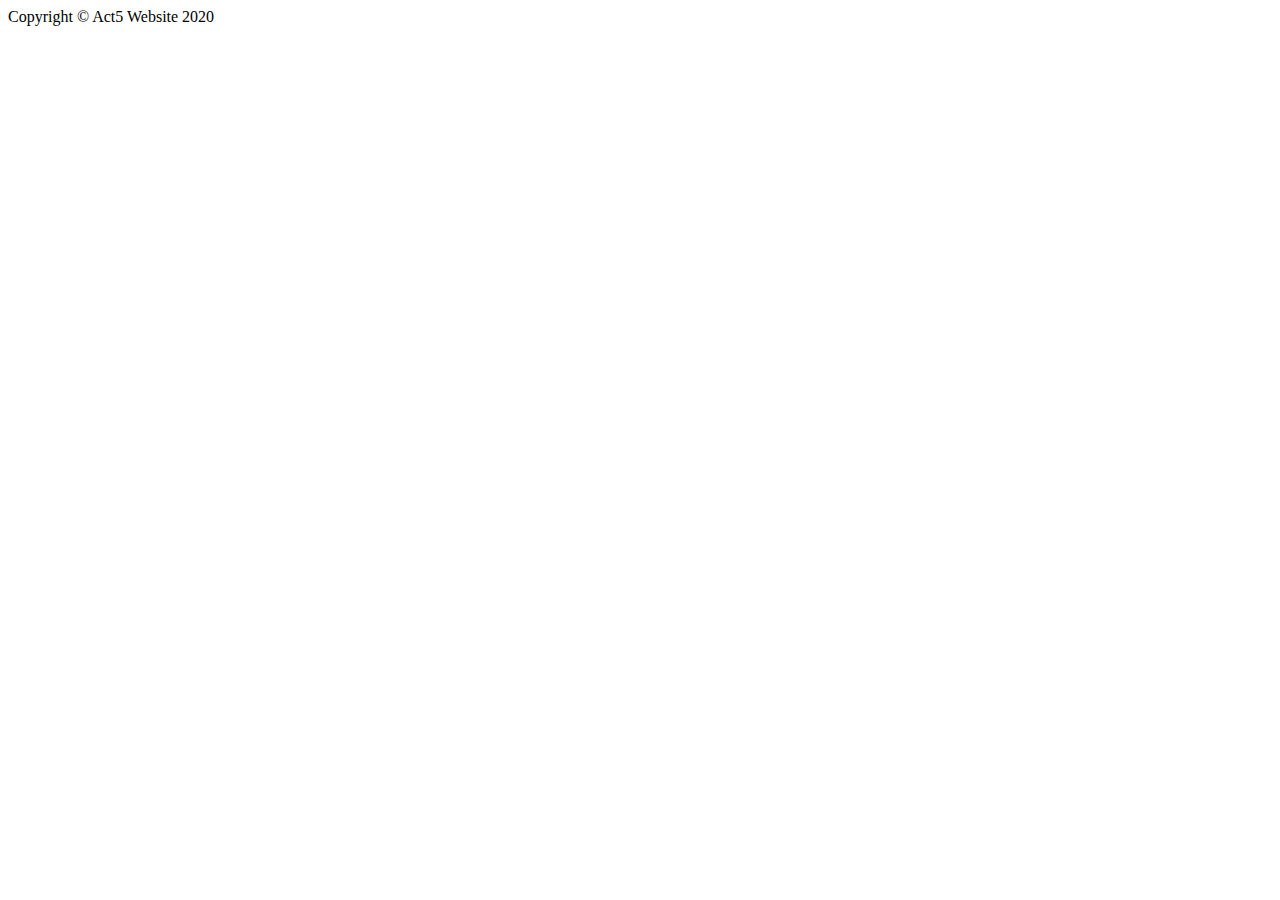
<file: src/main/resources/WEB_INF/static/footer.html>
<!DOCTYPE html>
<html lang="ko" xmlns="http://www.w3.org/1999/xhtml" xmlns:th="http://www.thymeleaf.org" xmlns:layout="http://www.ultraq.net.nz/thymeleaf/layout">		
	<!-- Footer -->
	<footer class="py-4 bg-light mt-auto" th:fragment="commonFooter">
        <div class="container-fluid">
            <div class="d-flex align-items-center justify-content-between small">
                <div class="text-muted">
                    <span>Copyright &copy; Act5 Website 2020</span>
                </div>
            </div>
        </div>
	</footer>
	<!-- End of Footer -->
</html>
</file>
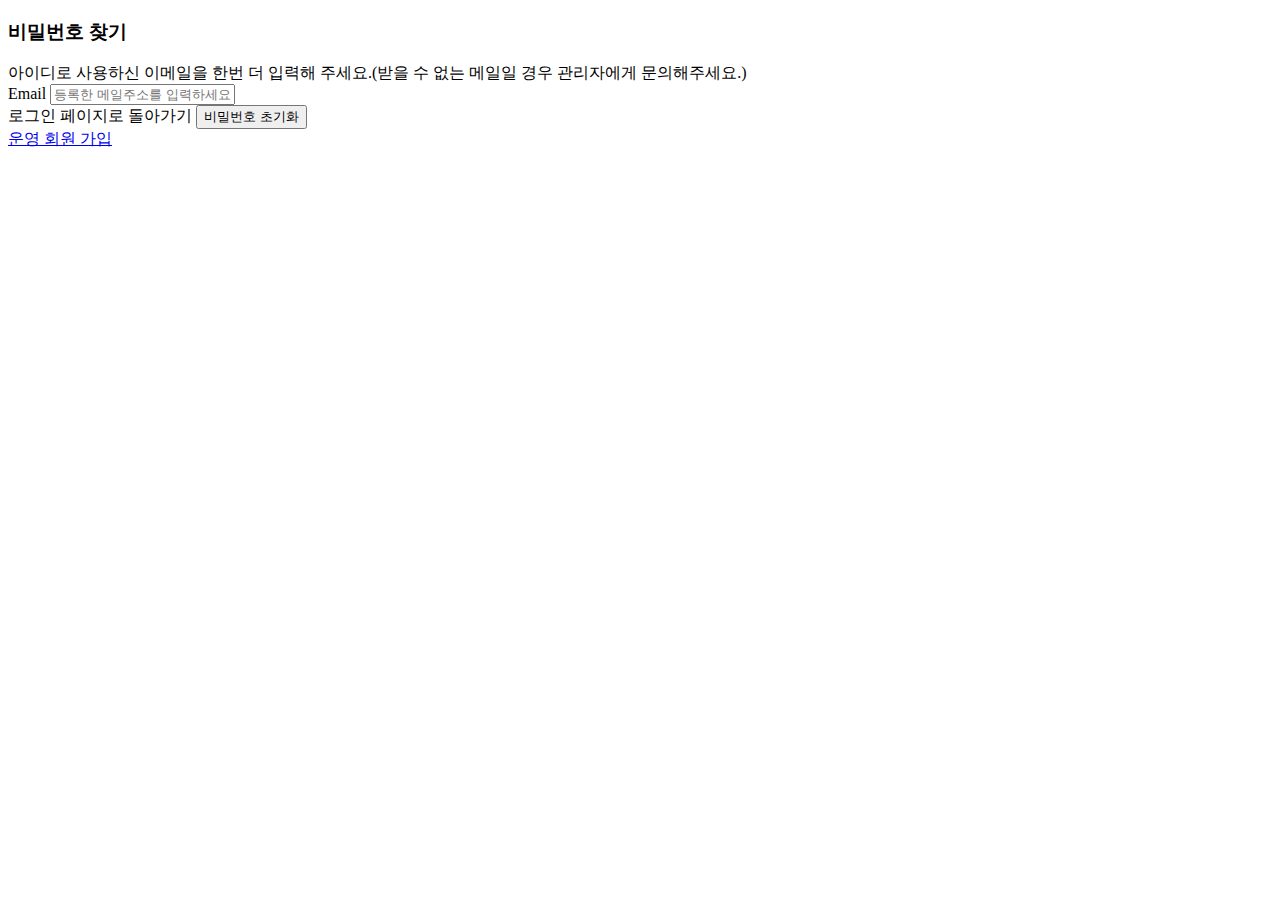
<file: src/main/resources/WEB_INF/user/fotgotPasswd.html>
<!DOCTYPE html>
<html lang="ko" xmlns="http://www.w3.org/1999/xhtml" xmlns:th="http://www.thymeleaf.org">

<head th:replace="static/header :: commonHead"></head>
<script th:inline="javascript">
	$(function() {
		if ('[[${isReset}]]' == '1') {
			alert('리셋 성공!! 메일을 확인해 보세요.');
			location.href = "<c:url value='/login.do' />"
		}
		if ('[[${isReset}]]' == '0') {
			alert('리셋 실패!! 메일확인! 혹은 관리자에게 문의하세요.');
		}
		if ('[[${isReset}]]' == '2') {
			alert('존재하지 않는 계정(메일주소) 입니다. 확인해 주세요.');
		}
	});

	function openRegistForm() {
		window.open("[[@{'/regist.do'}]]" + "",'ManagerRegist','width=600, height=800, menubar=no, status=no, toolbar=no, scrollbars=no');
	}
	
	function passwdCheck() {
		$("body").loading()
		if ($("#inputEmail").val().length() <= 0) {
			alert("기존 비밀번호를 적어주세요.");
			$("#inputEmail").focus();
			$("body").loading("stop")
			return false;
		}
		
		return true;
	}
</script>
<body>
<div id="layoutAuthentication">
	<div id="layoutAuthentication_content">
		<main>
			<div class="container">
				<div class="row justify-content-center">
					<div class="col-lg-5">
						<div class="card shadow-lg border-0 rounded-lg mt-5">
							<div class="card-header">
								<h3 class="text-center font-weight-light my-4">비밀번호 찾기</h3>
							</div>
							<div class="card-body">
								<div class="small mb-3 text-muted">아이디로 사용하신 이메일을 한번 더 입력해 주세요.(받을 수 없는 메일일 경우 관리자에게 문의해주세요.)</div>
								<form name="managerForgetPWForm" th:action="@{'/resetRequest.do'}" method="post" onsubmit="return passwdCheck();">
									<div class="form-group">
										<label class="small mb-1" for="inputEmailAddress">Email</label>
										<input class="form-control py-4" id="inputEmail" type="email" name="email" aria-describedby="emailHelp" placeholder="등록한 메일주소를 입력하세요." />
									</div>
									<div
										class="form-group d-flex align-items-center justify-content-between mt-4 mb-0">
										<a class="small" th:href="@{'/login.do'}">로그인 페이지로 돌아가기</a>
										<input type="submit" class="btn btn-primary" value="비밀번호 초기화" />
									</div>
								</form>
							</div>
							<div class="card-footer text-center">
								<div class="small">
									<a href="javascript:openRegistForm()">운영 회원 가입</a>
								</div>
							</div>
						</div>
					</div>
				</div>
			</div>
		</main>
	</div>
</div>
<!-- Footer -->
<footer th:replace="static/footer :: commonFooter"></footer>
<!-- End of Footer -->
</body>
</html>
</file>
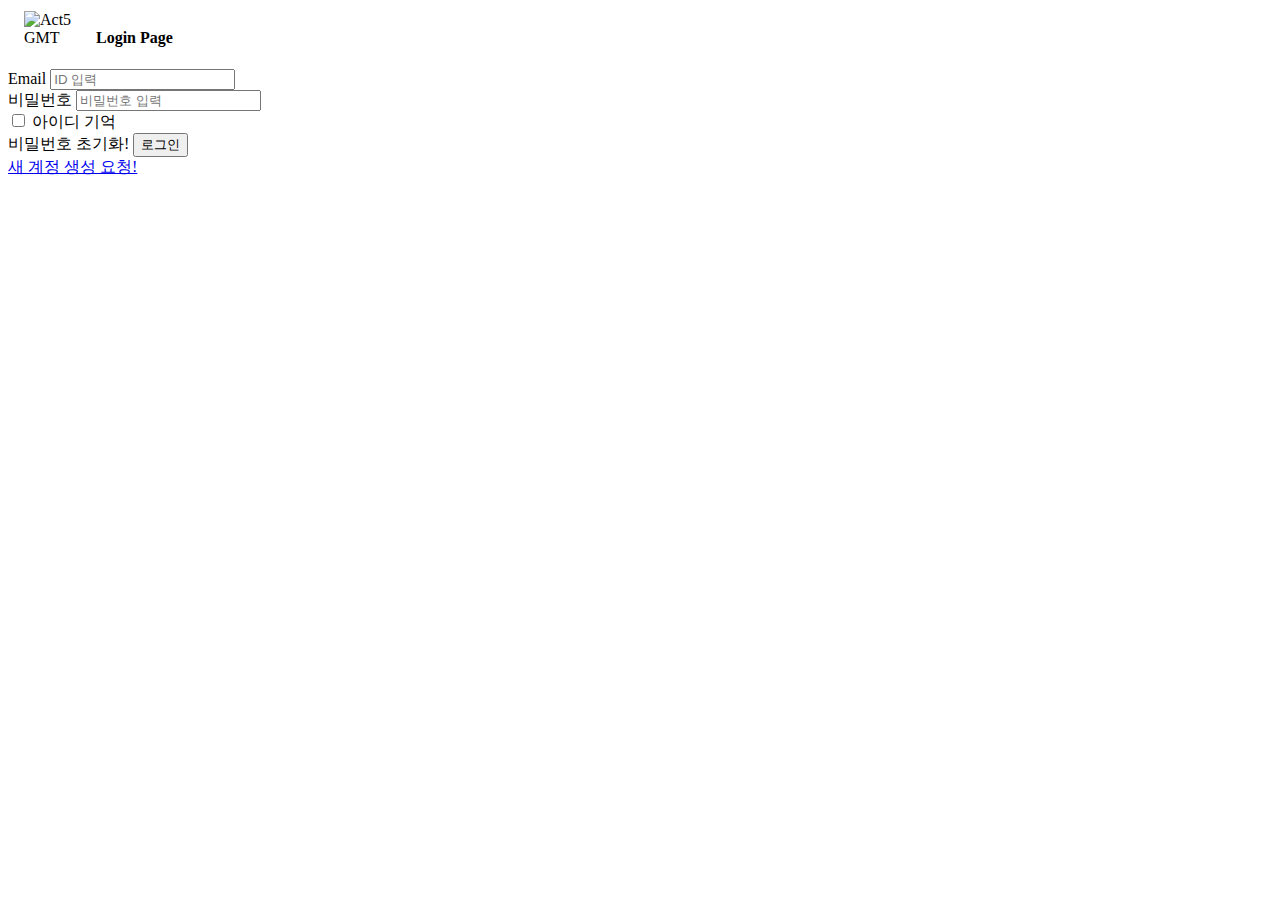
<file: src/main/resources/WEB_INF/user/login.html>
<!DOCTYPE html>
<html lang="ko" xmlns="http://www.w3.org/1999/xhtml" xmlns:th="http://www.thymeleaf.org">

<head th:replace="static/header :: commonHead"></head>
<script th:inline="javascript">
	$(function() {
		if ('[[${loginFail}]]' == "1") {
			alert("로그인 실패\n**아이디와 비밀번호를 확인해주세요.**")
		}
		if ('[[${loginFail}]]' == "0") {
			location.href = "[[@{'/index.do'}]]"
		}
		
		var id = getCookie("ck_id")
		
		if (typeof id != "undefined" && id.length > 0) {
			$("#inputEmail").val(id)
			$("#rememberEmailCheck").prop("checked", true)
		}
	});

	function openRegistForm() {
		window.open("[[@{'/regist.do'}]]",'ManagerRegist','width=600, height=800, menubar=no, status=no, toolbar=no, scrollbars=no');
	}
	
	function loginCheck() {
		$("body").loading()
		if ($("#inputEmail").val().length <= 0) {
			alert("이메일(아이디)를 작성해 주세요.");
			$("#inputEmail").focus();
			$("body").loading("stop")
			return false;
		}
		
		if ($("#inputPassword").val().length <= 0) {
			alert("비밀번호를 작성해 주세요.");
			$("#inputPassword").focus();
			$("body").loading("stop")
			return false;
		}
		
		if ($("#rememberEmailCheck").is(":checked") == true) {
			var id = $("#inputEmail").val();
			setCookie("ck_id", id, 365)
		} else {
			deleteCookie("ck_id")
		}
		
		return true;
	}
</script>
<body>
<div id="layoutAuthentication">
	<div id="layoutAuthentication_content">
		<main>
			<div class="container">
				<div class="row justify-content-center">
					<div class="col-lg-5">
						<div class="card shadow-lg border-0 rounded-lg mt-5">
							<div class="card-header">
								<img th:src="@{'/images/apple-icon-76x76.png'}" alt="Act5 GMT" height="52" width="52" style="display: inline-block; margin-left: 1em;" />
								<h4 class="text-center font-weight-light my-4" style="display: inline-block; margin-left: 1em;">Login Page</h4>
							</div>
							<div class="card-body">
								<form name="managerLoginForm" th:action="@{'/login.do'}" method="post" onsubmit="return loginCheck();">
									<div class="form-group">
										<label class="small mb-1" for="inputEmail">Email</label>
										<input class="form-control py-4" id="inputEmail" type="email" name="email" placeholder="ID 입력" />
									</div>
									<div class="form-group">
										<label class="small mb-1" for="inputPassword">비밀번호</label>
										<input class="form-control py-4" id="inputPassword" type="password" name="passwd" placeholder="비밀번호 입력" />
									</div>
									<div class="form-group">
										<div class="custom-control custom-checkbox">
											<input class="custom-control-input" id="rememberEmailCheck" type="checkbox" />
											<label class="custom-control-label" for="rememberEmailCheck">아이디 기억</label>
										</div>
									</div>
									<div class="form-group d-flex align-items-center justify-content-between mt-4 mb-0">
										<a class="small" th:href="@{'/resetRequest.do'}">비밀번호 초기화!</a>
										<input type="submit" class="btn btn-primary" value="로그인" />
									</div>
								</form>
							</div>
							<div class="card-footer text-center">
								<div class="small">
									<a href="javascript:openRegistForm();">새 계정 생성 요청!</a>
								</div>
							</div>
						</div>
					</div>
				</div>
			</div>
		</main>
	</div>
</div>
<!-- Footer -->
<footer th:replace="static/footer :: commonFooter"></footer>
<!-- End of Footer -->
</body>
</html>
</file>
